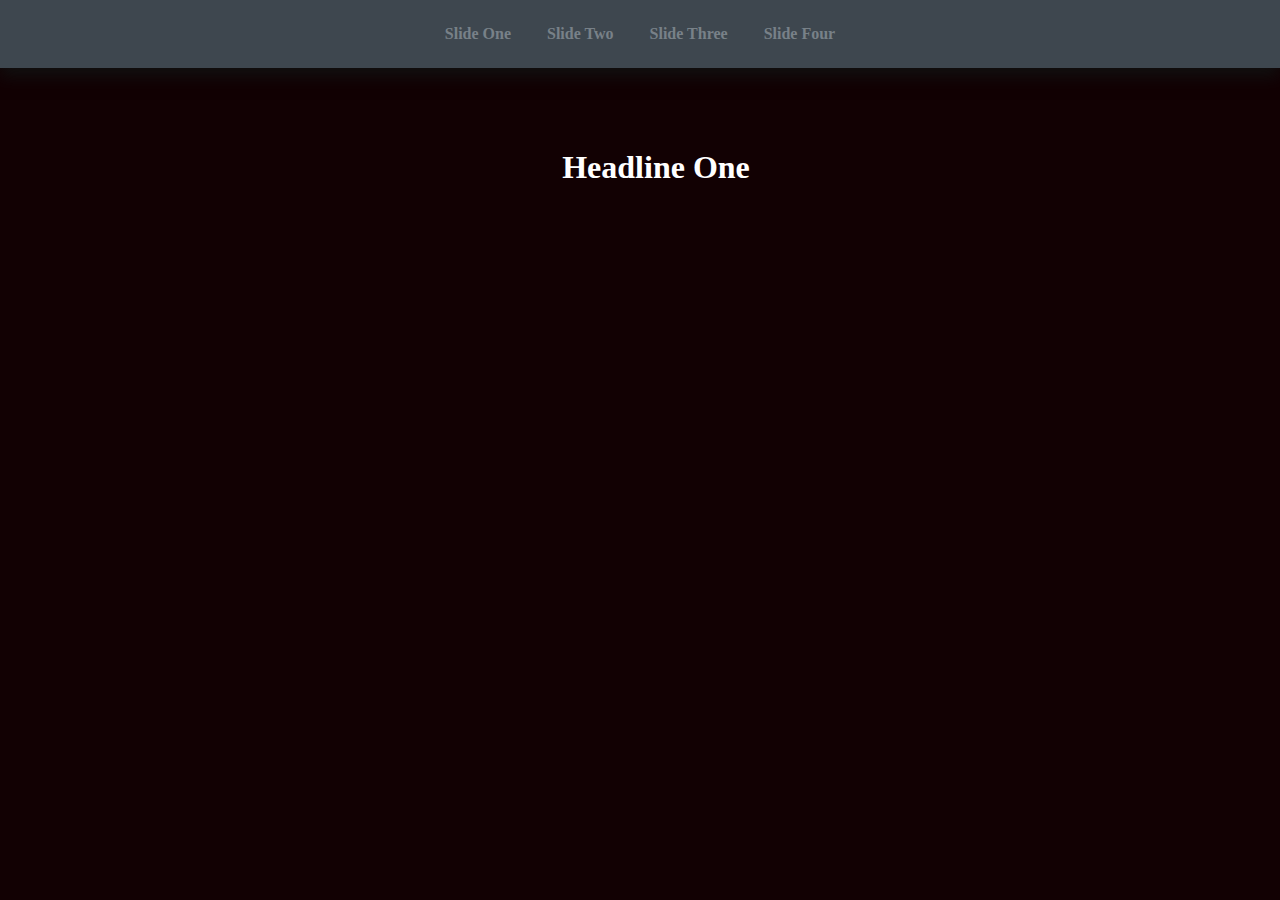
<file: slider.html>
<!DOCTYPE html>
<html lang="en">

<head>
    <meta charset="UTF-8">
    <meta http-equiv="X-UA-Compatible" content="IE=edge">
    <meta name="viewport" content="width=device-width, initial-scale=1.0">
    <title>Document</title>
    <style>
        html,
        body {
            height: 100%;
            width;
            100%;
            margin: 0;
            padding;
            0;
        }
        
        .wrap {
            height: 100%;
            width: 100%;
            position: relative;
            overflow: hidden;
            background: #120103;
            color: #fff;
            text-align: center;
        }
        
        header {
            background: #3e474f;
            box-shadow: 0 0.5em 1em #111;
            position: absolute;
            top: 0;
            left: 0;
            z-index: 900;
            width: 100%;
        }
        
        header label {
            color: #788188;
            cursor: pointer;
            display: inline-block;
            line-height: 4.25em;
            font-size: 1em;
            font-weight: bold;
            padding: 0 1em;
        }
        
        header label:hover {
            background: #2e353b;
        }
        
        .slide {
            height: 100%;
            width: 100%;
            position: absolute;
            top: 0;
            left: 100%;
            z-index: 10;
            padding: 8em 1em 0;
            background-color: #120103;
            background-position: 50% 50%;
            background-size: cover;
            transition: left 0s 0.75s;
        }
        
        .slide-one {
            background-image: url(https://placeimg.com/1000/480/any);
        }
        
        .slide-two {
            background-image: url(https://placeimg.com/1000/600/any);
        }
        
        .slide-three {
            background-image: url(https://placeimg.com/1200/480/any);
        }
        
        .slide-four {
            background-image: url(https://placeimg.com/800/600/any);
        }
        
        [id^="slide"]:checked+.slide {
            left: 0;
            z-index: 100;
            transition: left 0.65s ease-out;
        }
        
        .slide h1 {
            opacity: 0;
            transform: translateY(100%);
            transition: transform 0.5s 0.5s, opacity 0.5s;
        }
        
        [id^="slide"]:checked+.slide h1 {
            opacity: 1;
            transform: translateY(0);
            transition: all 0.5s 0.5s;
        }
    </style>
</head>

<body>
    <div class="wrap">
        <header>
            <label for="slide-1-trigger">Slide One</label>
            <label for="slide-2-trigger">Slide Two</label>
            <label for="slide-3-trigger">Slide Three</label>
            <label for="slide-4-trigger">Slide Four</label>
        </header>
        <input id="slide-1-trigger" type="radio" name="slides" checked>
        <section class="slide slide-one">
            <h1>Headline One</h1>
        </section>
        <input id="slide-2-trigger" type="radio" name="slides">
        <section class="slide slide-two">
            <h1>Headline Two</h1>
        </section>
        <input id="slide-3-trigger" type="radio" name="slides">
        <section class="slide slide-three">
            <h1>Headline Three</h1>
        </section>
        <input id="slide-4-trigger" type="radio" name="slides">
        <section class="slide slide-four">
            <h1>Headline Four</h1>
        </section>
    </div>
</body>

</html>
</file>
